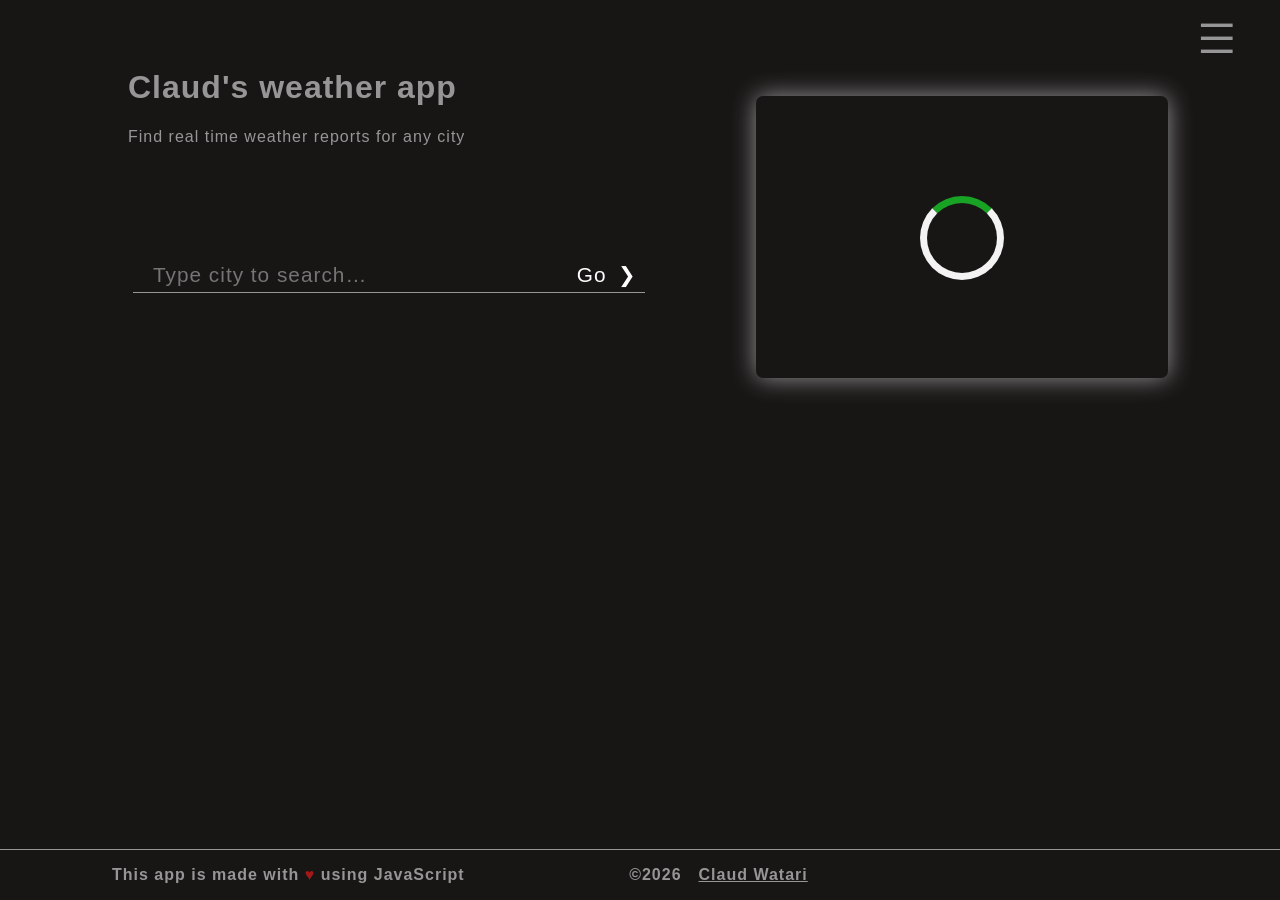
<file: index.html>
<!DOCTYPE html>
<html lang="en">
<head>
    <meta charset="UTF-8">
    <meta name="viewport" content="width=device-width, initial-scale=1.0">
    <link rel="stylesheet" href="./style.css">
    <link rel="shortcut icon" href="./logo.png" type="image/x-icon">
    <link rel="manifest" href="./manifest.webmanifest">
    <title>Claud's Weather App - GADS2020</title>
</head>
<body>
    <div id = "container">
        <div id = "menu">
            <span>_</span>
            <span>_</span>
            <span>_</span>
        </div>
        <div id = "menu-content" class = "slide-out h hidden">
            <h4>You can see your weather search history here:</h4>
            <p>Sorted from recent to oldest</p>
            <ul id = "user-search-list"></ul>
        </div>
        <div id = "content">
            <h1 class = "h1">Claud's weather app</h1>
            <p class = "r">Find real time weather reports for any city</p>
            <form action="" class="form-box">
                <div id = "form-cover">
                    <input list="locations" type="search" name="userquery" id="userquery" placeholder="Type city to search&hellip;" class = "inputbox" id = "inputbox">
                    <datalist id="locations"></datalist>
                    <input type="submit" value="Go&ensp;&#10095;" class="btn" id = "search-btn">
                </div>
            </form>
            <div id = "res">
                <div id = "load-container"><div id="loader"></div></div>
                <div id = "res-content" class = "hidden">
                    <table>
                        <tr>
                            <tbody>
                                <tr>
                                    <td id = "city-title">
                                        <strong>Current city:</strong>
                                    </td>
                                    <td id = "city-content"> </td>
                                </tr>
                                <tr>
                                    <td id = "weather-title">
                                        <strong>Weather condition:&emsp;</strong>
                                    </td>
                                    <td id = "weather-content"></td>
                                </tr>
                                <tr>
                                    <td id = "temp-title">
                                        <strong>Temperature:</strong>
                                    </td>
                                    <td id = "temp-content"></td>
                                </tr>
                                <tr>
                                    <td id = "atm-title">
                                        <strong></strong>
                                    </td>
                                    <td id = "atm-content"></td>
                                </tr>
                                <tr>
                                    <td id = "humidity-title">
                                        <strong>Humidity:</strong>
                                    </td>
                                    <td id = "humidity-content"></td>
                                </tr>
                                <tr>
                                    <td id = "description-title">
                                        <strong>Description:</strong>
                                    </td>
                                    <td id = "description-content"></td>
                                </tr>
                            </tbody>
                        </tr>
                    </table><hr><br>
                    <table class = "hidden">
                        <p class = "hidden">Expected forecast for the next one day</p>
                        <tr>
                            <tbody>
                                </tr>
                                <tr>
                                    <td id = "weather-title">
                                        Weather condition:
                                    </td>
                                    <td id = "weather-content">
                                        Cloudy
                                    </td>
                                </tr>
                                <tr>
                                    <td id = "tep-title">
                                        Temperature:
                                    </td>
                                    <td id = "temp-content">
                                        32
                                    </td>
                                </tr>
                            </tbody>
                        </tr>
                    </table>
                    <button class = "exit-btn">Exit</button>
                </div>
            </div>
        </div>
        <div id = "description">
            <h4>This app is made with <span class="span-txt">&hearts;</span> using JavaScript</h4>
            <h4>&copy;<span id = "date-year"></span>&emsp;<a href = "https://claudwatari.herokuapp.com">Claud Watari</a></h4>
        </div>
    </div>
</body>
<script src="./main.js"></script>
<script src="./sw.js"></script>
</html>
</file>
<file: style.css>
*:focus {
    outline: none;
}
body {
    margin: 0;
    font-family: Arial, Helvetica, sans-serif;
    background: rgb(24, 21, 21);
    width :100vw;
    overflow-x: hidden;
}
h1, h2, h3, h4, h5, h6, p, a, button, input {
    color: rgb(151, 150, 150);
    font-size: 1em;
    letter-spacing: 1px;
}
.h1 {
    font-size: 2rem;
}
#menu {
    position: fixed;
    top: 0;
    right: 0;
    margin: 1rem 3rem;
    color: rgb(151, 150, 150);
    cursor: pointer;
    z-index: 2;
}
#menu-content {
    position: fixed;
    top: 0;
    right: 0;
    width: 90%;
    height: 80vh;
    background: rgb(24, 21, 21);
    border-left: 1px solid rgb(151, 150, 150);
    padding: 2rem 1rem;
    padding-bottom: 10px;
    overflow-y: auto;
    z-index: 1;
}
#menu-content::-webkit-scrollbar {
    width: 7px;
}
/* Track */
#menu-content::-webkit-scrollbar-track {
    background: #a0a0a0;
}
/* Handle */
#menu-content::-webkit-scrollbar-thumb {
    background: rgb(176, 179, 0);
}
/* Handle on hover */
#menu-content::-webkit-scrollbar-thumb:hover {
    background: rgb(176, 179, 0);
}
#menu-content::-webkit-scrollbar-button {
    background: rgb(24, 21, 21);
    border: 1px solid rgb(255, 255, 255);
}
#menu-content p, #user-search-list {
    color: rgb(151, 150, 150);
}
#user-search-list {
    margin-top: 50px;
}
#user-search-list li {
    display: block;
    border: 1px solid rgb(151, 150, 150);
    border-radius: 7px;
    padding: 10px;
    margin-bottom: 15px;
    width: 70%;
    cursor: pointer;
}
#user-search-list li h4 {
    color: rgb(24, 163, 36);
}
.slide-out {
    animation: slide-in 0.5s forwards;
    -webkit-animation: slide-in 0.5s forwards;
}
.slide-in {
    animation: slide-out 0.5s forwards;
    -webkit-animation: slide-out 0.5s forwards;
}
.h {
    visibility: collapse;
}
@keyframes slide-in {
    100% { transform: translateX(100%); }
}
@-webkit-keyframes slide-in {
    100% { -webkit-transform: translateX(100%); }
}  
@keyframes slide-out {
    0% { transform: translateX(100%); }
    100% { transform: translateX(0%); }
}
@-webkit-keyframes slide-out {
    0% { -webkit-transform: translateX(100%); }
    100% { -webkit-transform: translateX(0%); }
}
#menu span {
    display: block;
    font-size: 3.4rem;
    margin-top: -50px;
}    
#container {
    position: absolute;
    top: 0;
    left: 0;
    width: 100%;
    height: 100%;
    /* text-align: center; */
    overflow-y: auto;
}
#content {
    position: relative;
    width: 80%;
    margin: 2rem auto;
    padding: 1rem;
}
.form-box {
    width: 50%;
    position: relative;
    margin: 7rem 0;
    margin-bottom: 3rem;
    display: block;
    padding-left: 5px;
}
#form-cover {
    display: flex;
    width: 100%;
    border-radius: 7px;
}
.inputbox {
    flex: 70%;
    width: 70%;
    padding: 5px 20px;
    font-size: 1.3rem;
    background: transparent;
    border: none;
    border-bottom: 1px solid rgb(151, 150, 150);
    color: rgb(255, 255, 255);
}
.btn {
    background-color: transparent;
    border: none;
    border-bottom: 1px solid rgb(151, 150, 150);
    color: rgb(255, 255, 255);
    font-size: 1.3rem;
    padding: 5px 8px;
    cursor: pointer;
}
.btn:hover {
    color: rgb(24, 163, 36);
}
#res {
    color: rgb(151, 150, 150);
    width: 36%;
    min-width: 200px;
    min-height: 250px;
    position: absolute;
    top: 0;
    right: 0;
    margin: 4rem 0;
    text-align: left;
    /* border: 1px solid rgb(151, 150, 150); */
    border-radius: 7px;
    padding: 1rem;
    -moz-box-shadow: 0 0 25px rgb(151, 150, 150);
    -webkit-box-shadow: 0 0 25px rgb(151, 150, 150);
    box-shadow: 0 0 25px rgb(151, 150, 150);
}
table strong {
    color: rgb(24, 163, 36);
}
#city-content {
    line-height: 200%;
}
#description {
    position: fixed;
    bottom: 0;
    left: 0;
    padding: 1rem 7rem;
    border-top: 1px solid rgb(151, 150, 150);
    width: 100%;
    background: rgb(24, 21, 21);
    z-index: 1;
}
.span-txt {
    color: rgb(163, 24, 24);
}
#description h4 {
    display: inline;
    margin-right: 10rem;
}
.exit-btn {
    display: none;
}
.hidden {
    display: none;
}
.visible {
    display: block;;
}
#load-container {
    position: absolute;
    width: 100%;
    height: 100%;
    left: 0;
    top: 0;
}
#weather-content, #temp-title {
    line-height: 300%;
}
#temp-title {
    line-height: 200%;
}
#atm-title {
    line-height: 300%;
}
#loader {
    margin: 100px auto;
    border: 7px solid #f3f3f3;
    border-top: 7px solid rgb(24, 163, 36);
    border-radius: 50%;
    width: 70px;
    height: 70px;
    animation: spin 2s linear infinite;
    position: relative;
}
#description-title {
    line-height: 400%;
}
#description-content {
    text-transform: capitalize;
}
.err::placeholder {
    color: rgb(163, 24, 24);
}
      
@keyframes spin {
    0% { transform: rotate(0deg); }
    100% { transform: rotate(360deg); }
}

@media screen and (max-width: 900px) {
    #content {
        position: relative;
        width: 90%;
        margin: 2rem auto;
        padding: 1rem;
    }
    #description {
        padding: 1rem 4rem;
        font-size: 0.9rem;
    }
    #description h4 {
        margin-right: 8rem;
    }
    #form-cover {
        width: 80%;
    }
    .inputbox, .btn {
        font-size: 1rem;
    }
}
@media screen and (max-width: 768px)  {
    #description h4 {
        margin-right: 6rem;
    }
    #res {
        width: 95%;
        left: 0;
        margin: 2rem 0;
        background: rgb(24, 21, 21);
        display: none;
    }
    .exit-btn {
        display: block;
        margin-top: 40px;
        background: rgb(163, 24, 24);
        border: 1px solid rgb(163, 24, 24);
        border-radius: 7px;
        color: rgb(255, 255, 255);
        padding: 10px 20px;
        cursor: pointer;
        opacity: 0.8;
    }
    .btn {
        padding: 0;
    }
    .form-box {
        width: 70%;
    }
    .inputbox {
        padding-left: 0;
    }
    #menu {
        margin: 1rem 2rem;
    }
}
@media screen and (max-width: 690px) {
    #description {
        padding: 1rem 3rem;
        font-size: 0.8rem;
    }
}
@media screen and (max-width: 640px) {
    #description {
        padding: 7px;
        text-align: center;
    }
    #description h4 {
        display: block;
        margin-bottom: 13px;
        font-size: 0.5rem;
        margin-right: 0;
    }
    #res {
        width: 94%;
    }
}
@media screen and (max-width: 540px) {
    #res {
        width: 93%;
    }
    .form-box {
        width: 90%;
    }
}
@media screen and (max-width: 500px) {
    #res {
        width: 93%;
        left: 0;
    }
    #content {
        width: 85%;
    }
    .form-box {
        width: 100%;
    }
}
@media screen and (max-width: 450px) {
    #res {
        width: 92%;
    }
    #content {
        width: 100%;
        margin: 2rem auto;
    }
    .h1 {
        font-size: 1.3rem;
    }
    .r {
        font-size: 1rem;
        width: 60%;
        margin-top: 50px;
    }
}
@media screen and (max-width: 390px) {
    #res {
        width: 91%;
        font-size: 0.9rem;
    }
}
@media screen and (max-width: 360px) {
    #res {
        width: 90%;
    }
}
@media screen and (max-width: 320px) {
    #res {
        width: 89%;
        font-size: 0.8rem;
        height: 300px;
    }
    .inputbox, .btn {
        font-size: 0.7rem;
    }
}
@media screen and (max-width: 300px) {
    #res {
        width: 87%;
        font-size: 0.7rem;
    }
    .r {
        width: 80%;
    }
}
</file>
